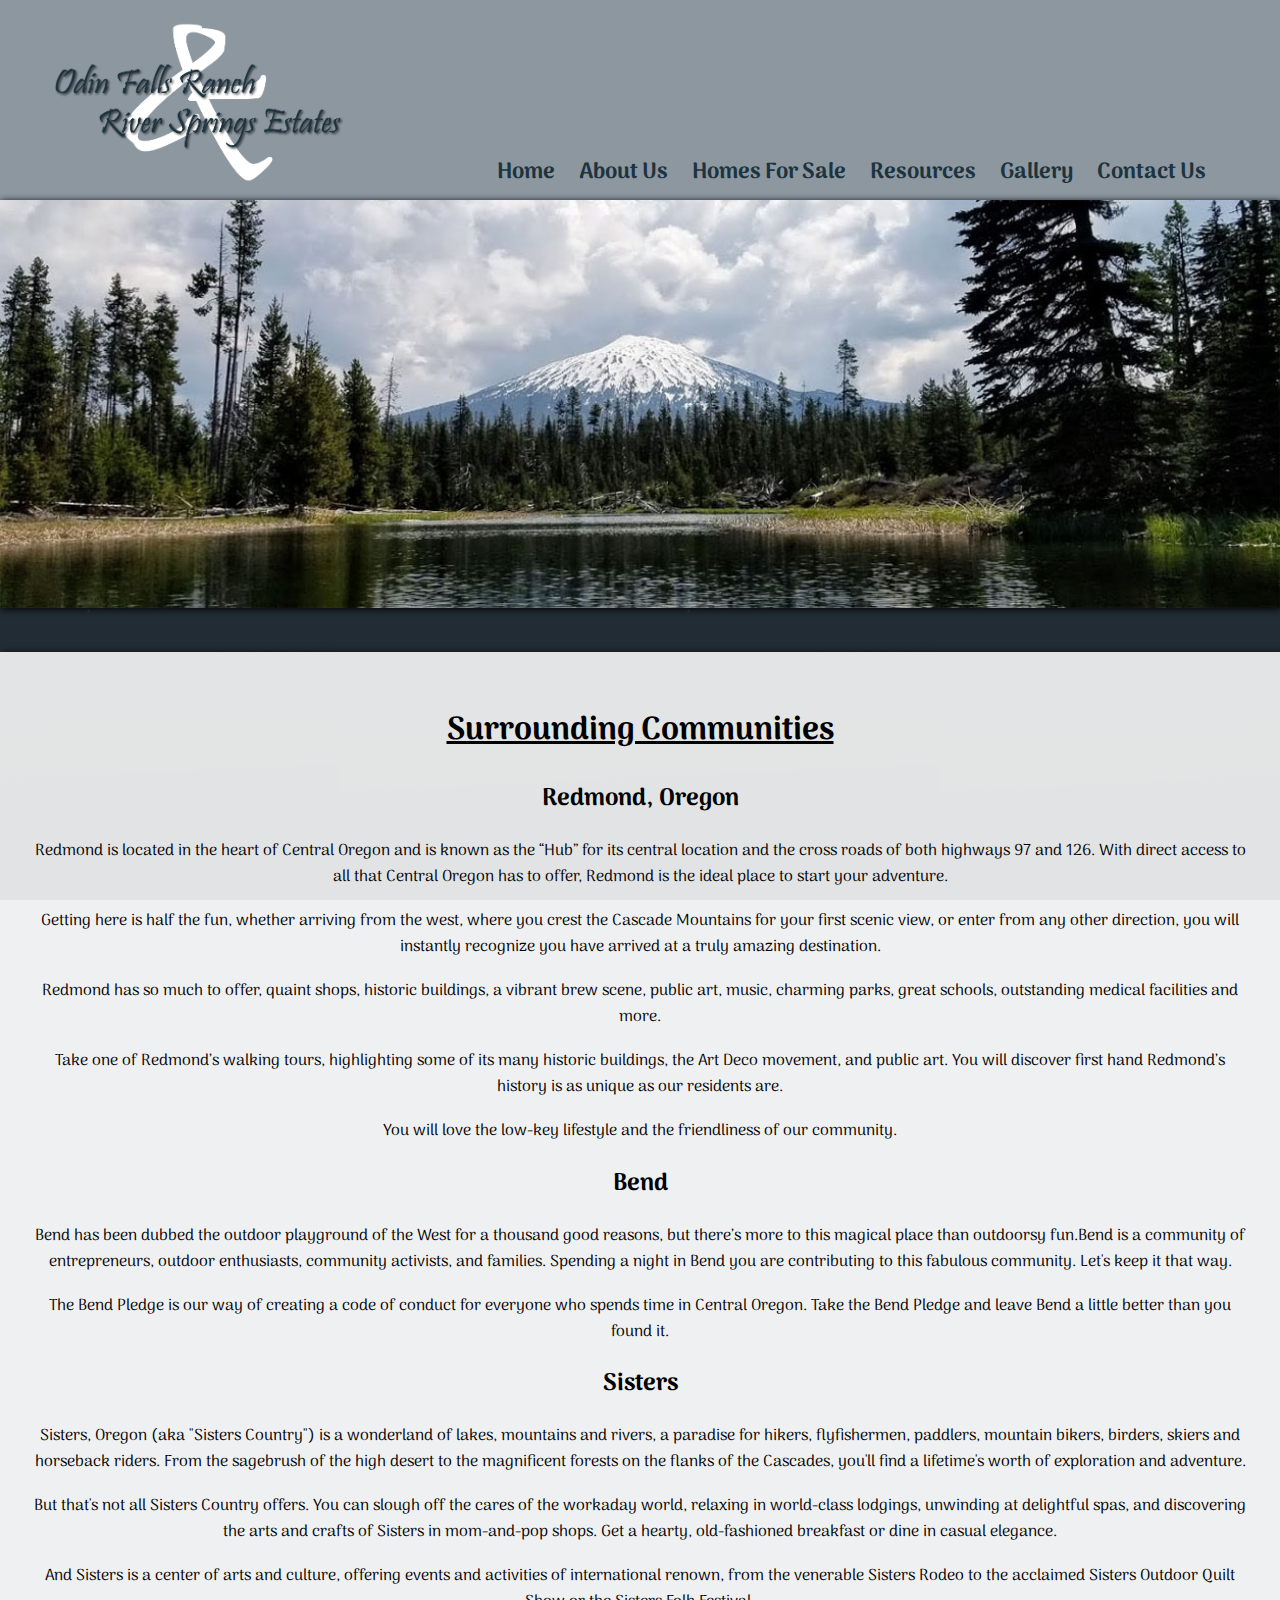
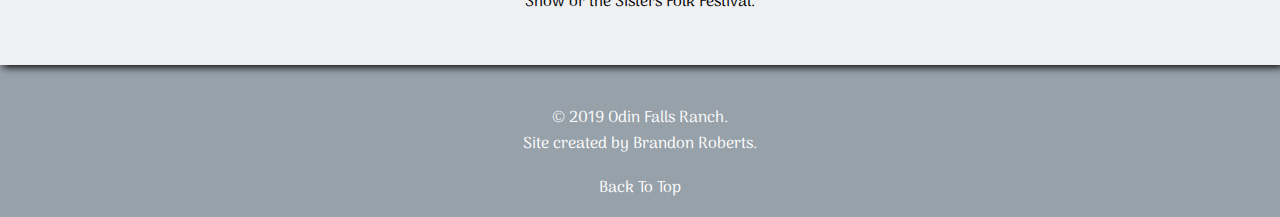
<file: about-us.html>
<!DOCTYPE html>
<html lang="en">
  <head>
    <meta charset="utf-8">
    <meta name="robots" content="follow"/>
    <meta name="viewport" content="width=device-width, initial-scale=1">
    <meta name="author" content="Brandon Roberts" />
	<meta name="copyright" content="Copyright owner" />
	<meta name="description" content="Odin Falls Ranch offers a community that is nestled among the Cascade Mountain Range and is within walking distance of the beautiful Deschutes River. The homes here have fantastic views with some sitting right above the river."/>
    <title>Odin Falls Ranch and River Springs Estates</title>
    <link rel="stylesheet" type="text/css" href="main.css">
    <link rel="stylesheet" href="https://cdnjs.cloudflare.com/ajax/libs/font-awesome/4.7.0/css/font-awesome.min.css">
    <link href="https://fonts.googleapis.com/css?family=Arima+Madurai&display=swap" rel="stylesheet">
    <script src="script.js"></script>
  </head>
  <body>
  	<header>
	  	<nav class="main-nav topnav" id="toppage">
	  		<center><a href="index.html"><img class="logo-main active" src="images/odinfallsranch-logo.png" alt="Odin Falls Ranch" /></a></center>
	    	<ol class="nav-list" id="myLinks">
		        <li class="main-nav-list-item"><a href="index.html">Home</a></li>
		        <li class="main-nav-list-item"><a href="about-us.html">About Us</a></li>
		       <li class="main-nav-list-item"><a href="https://www.realtor.com/realestateandhomes-search/Redmond_OR/NW-Grubstake-Way" target="_blank">Homes For Sale</a></li>
		        <li class="main-nav-list-item"><a href="additional-resources.html">Resources</a></li>
		        <li class="main-nav-list-item"><a href="gallery.html">Gallery</a></li>
		        <li class="main-nav-list-item"><a href="contact.html">Contact Us</a></li>
	    	</ol>
	    	<a href="javascript:void(0);" class="icon" onclick="myFunction()">
    			<i class="fa fa-bars"></i>
 			 </a>
		</nav>
  	</header>
  	<div class="color-overlay-background">
  	<img class="home-banner-img" src="images/general-info-banner-img.jpg" alt="Oregon">
  	<div class="body-section-2">
	  	<div class="left-col">
	  		<h1><u>Surrounding Communities</u></h1>
	  			<h2>Redmond, Oregon</h2>
				<p>Redmond is located in the heart of Central Oregon and is known as the “Hub” for its central location and the cross roads of both highways 97 and 126. With direct access to all that Central Oregon has to offer, Redmond is the ideal place to start your adventure.</p>
				<br />
				<p>Getting here is half the fun, whether arriving from the west, where you crest the Cascade Mountains for your first scenic view, or enter from any other direction, you will instantly recognize you have arrived at a truly amazing destination.</p>
				<br />
				<p>Redmond has so much to offer, quaint shops, historic buildings, a vibrant brew scene, public art, music, charming parks, great schools, outstanding medical facilities and more.</p>
				<br />
				<p>Take one of Redmond’s walking tours, highlighting some of its many historic buildings, the Art Deco movement, and public art. You will discover first hand Redmond’s history is as unique as our residents are.</p>
				<br />
				<p>You will love the low-key lifestyle and the friendliness of our community.</p>
				<h2>Bend</h2> 
				<p>Bend has been dubbed the outdoor playground of the West for a thousand good reasons, but there’s more to this magical place than outdoorsy fun.Bend is a community of entrepreneurs, outdoor enthusiasts, community activists, and families.  Spending a night in Bend you are contributing to this fabulous community.  Let's keep it that way.</p>
				<br />
				<p>The Bend Pledge is our way of creating a code of conduct for everyone who spends time in Central Oregon. Take the Bend Pledge and leave Bend a little better than you found it. </p>

				<h2>Sisters</h2>
				<p>Sisters, Oregon (aka "Sisters Country") is a wonderland of lakes, mountains and rivers, a paradise for hikers, flyfishermen, paddlers, mountain bikers, birders, skiers and horseback riders. From the sagebrush of the high desert to the magnificent forests on the flanks of the Cascades, you'll find a lifetime's worth of exploration and adventure.</p>
				<br />
				<p>But that's not all Sisters Country offers. You can slough off the cares of the workaday world, relaxing in world-class lodgings, unwinding at delightful spas, and discovering the arts and crafts of Sisters in mom-and-pop shops. Get a hearty, old-fashioned breakfast or dine in casual elegance.</p>
				<br />
				<p>And Sisters is a center of arts and culture, offering events and activities of international renown, from the venerable Sisters Rodeo to the acclaimed Sisters Outdoor Quilt Show or the Sisters Folk Festival. </p>
				<br />
	  	</div>
  	</div>
  	<footer>
  		<p>© 2019 Odin Falls Ranch.</p> 
		<p>Site created by Brandon Roberts.</p>
		<br />
		<center><a href="#toppage" class="footer-anchor">Back To Top</a></center>
    </footer>
</div>
  </body>
</html>
</file>
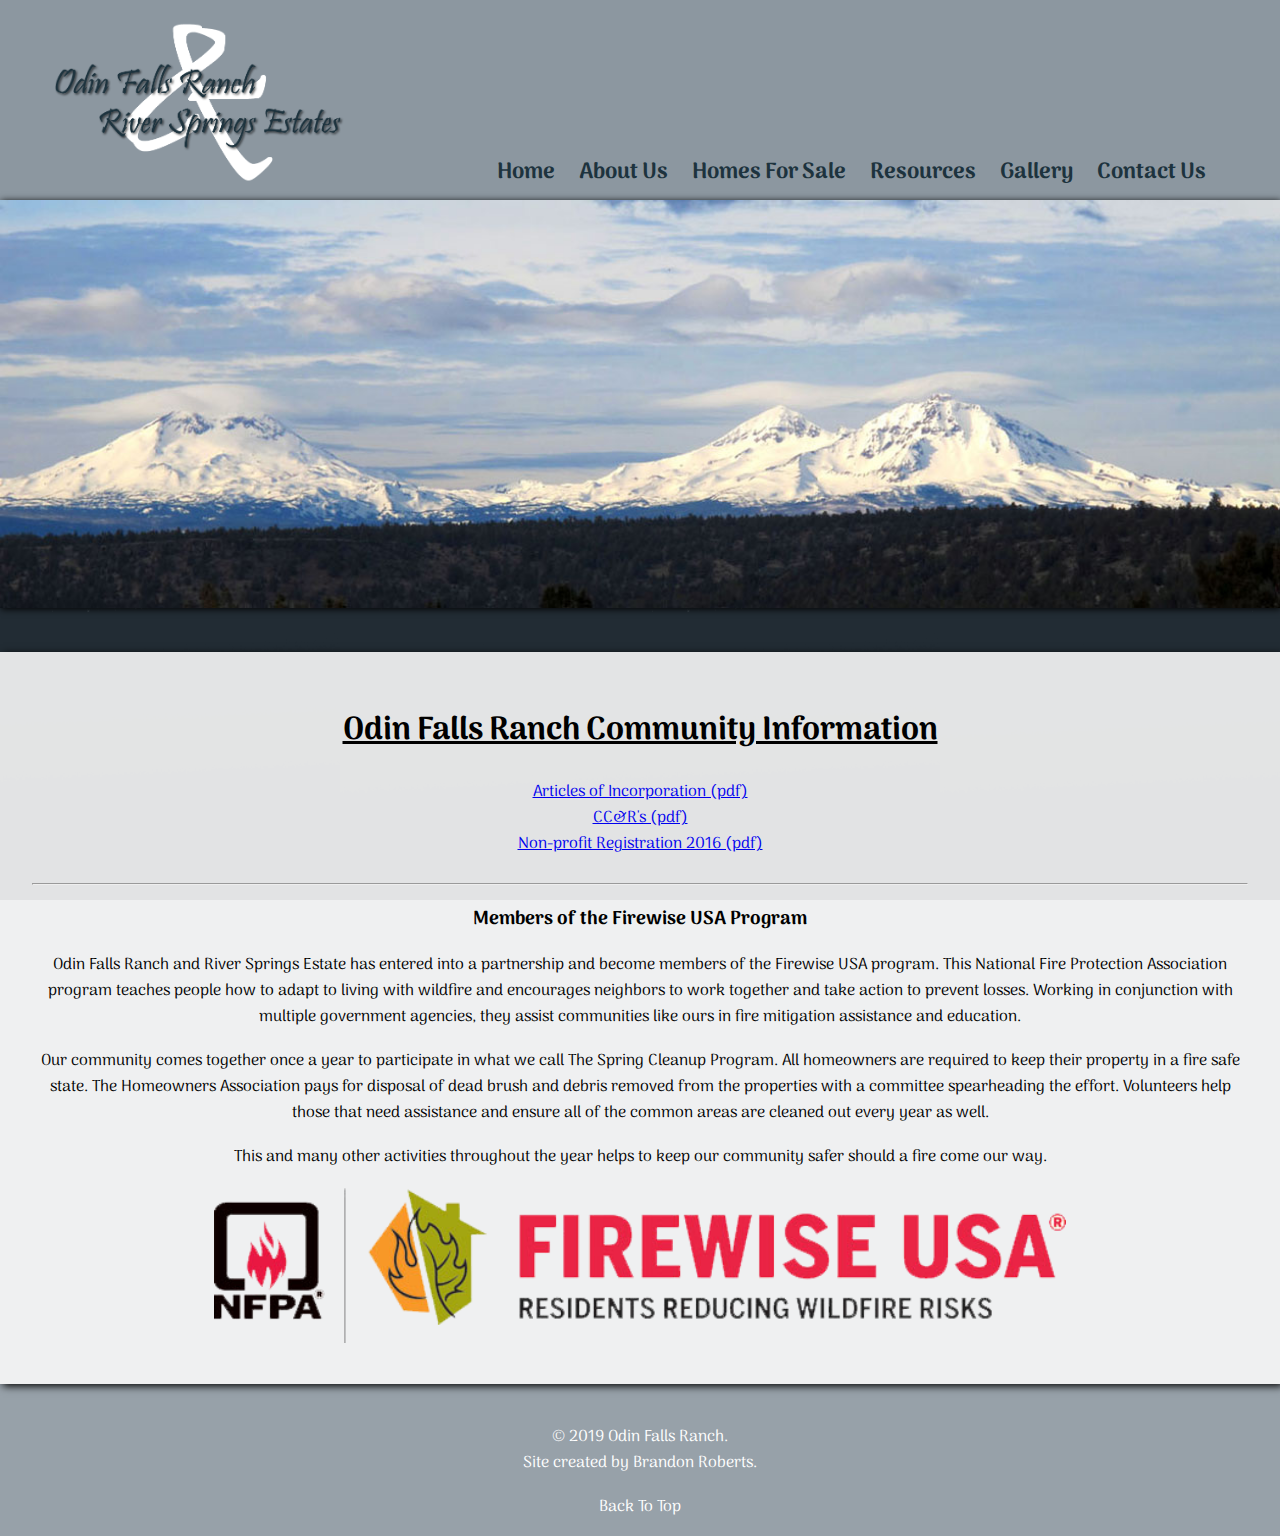
<file: additional-resources.html>
<!DOCTYPE html>
<html lang="en">
  <head>
    <meta charset="utf-8">
    <meta name="robots" content="follow"/>
    <meta name="viewport" content="width=device-width, initial-scale=1">
    <meta name="author" content="Brandon Roberts" />
	<meta name="copyright" content="Copyright owner" />
	<meta name="description" content="Odin Falls Ranch offers a community that is nestled among the Cascade Mountain Range and is within walking distance of the beautiful Deschutes River. The homes here have fantastic views with some sitting right above the river."/>
    <title>Odin Falls Ranch and River Springs Estates</title>
    <link rel="stylesheet" type="text/css" href="main.css">
    <link rel="stylesheet" href="https://cdnjs.cloudflare.com/ajax/libs/font-awesome/4.7.0/css/font-awesome.min.css">
    <link href="https://fonts.googleapis.com/css?family=Arima+Madurai&display=swap" rel="stylesheet">
    <script src="script.js"></script>
  </head>
  <body>
  	<header>
	  	<nav class="main-nav topnav" id="toppage">
	  		<center><a href="index.html"><img class="logo-main active" src="images/odinfallsranch-logo.png" alt="Odin Falls Ranch" /></a></center>
	    	<ol class="nav-list" id="myLinks">
		        <li class="main-nav-list-item"><a href="index.html">Home</a></li>
		        <li class="main-nav-list-item"><a href="about-us.html">About Us</a></li>
		        <li class="main-nav-list-item"><a href="https://www.realtor.com/realestateandhomes-search/Redmond_OR/NW-Grubstake-Way" target="_blank">Homes For Sale</a></li>
		        <li class="main-nav-list-item"><a href="additional-resources.html">Resources</a></li>
		        <li class="main-nav-list-item"><a href="gallery.html">Gallery</a></li>
		        <li class="main-nav-list-item"><a href="contact.html">Contact Us</a></li>
	    	</ol>
	    	<a href="javascript:void(0);" class="icon" onclick="myFunction()">
    			<i class="fa fa-bars"></i>
 			 </a>
		</nav>
  	</header>
  	<div class="color-overlay-background">
  	<img class="home-banner-img" src="images/general-info-banner-img4.jpg" alt="Oregon">

  	<div class="body-section-2">
	  	<div class="left-col">
	  		<h1><u>Odin Falls Ranch Community Information</u></h1>
				<ul>
					<li><a href="documentation/OFRArticlesofincorp.pdf" target="_blank">Articles of Incorporation (pdf)</a></li>
					<li><a href="documentation/ofrCC&amp;Rs.pdf" target="_blank">CC&amp;R's (pdf)</a></li>
					<li><a href="documentation/OFRNon-ProfitRegistration2016.pdf" target="_blank">Non-profit Registration 2016 (pdf)</a></li>
				</ul>
				<br />
				<hr>
			<h3>Members of the Firewise USA Program</h3>
			<p>Odin Falls Ranch and River Springs Estate has entered into a partnership and become members of the Firewise USA program. This National Fire Protection Association program teaches people how to adapt to living with wildfire and encourages neighbors to work together and take action to prevent losses. Working in conjunction with multiple government agencies, they assist communities like ours in fire mitigation assistance and education.</p>
			<br />
			<p>Our community comes together once a year to participate in what we call The Spring Cleanup Program. All homeowners are required to keep their property in a fire safe state. The Homeowners Association pays for disposal of dead brush and debris removed from the properties with a committee spearheading the effort. Volunteers help those that need assistance and ensure all of the common areas are cleaned out every year as well.</p>
			<br />
			<p>This and many other activities throughout the year helps to keep our community safer should a fire come our way.</p>
			<br />
			<a href="https://www.nfpa.org/Public-Education/Fire-causes-and-risks/Wildfire/Firewise-USA" target="_blank"><img style="width: 70%;"src="images/NFPA.png" alt="FireWise"  /></a>
	  	</div>
  	</div>
  	<footer>
  		<p>© 2019 Odin Falls Ranch.</p> 
		<p>Site created by Brandon Roberts.</p>
		<br />
		<center><a href="#toppage" class="footer-anchor">Back To Top</a></center>
    </footer>
	</div>
  </body>
</html>
</file>
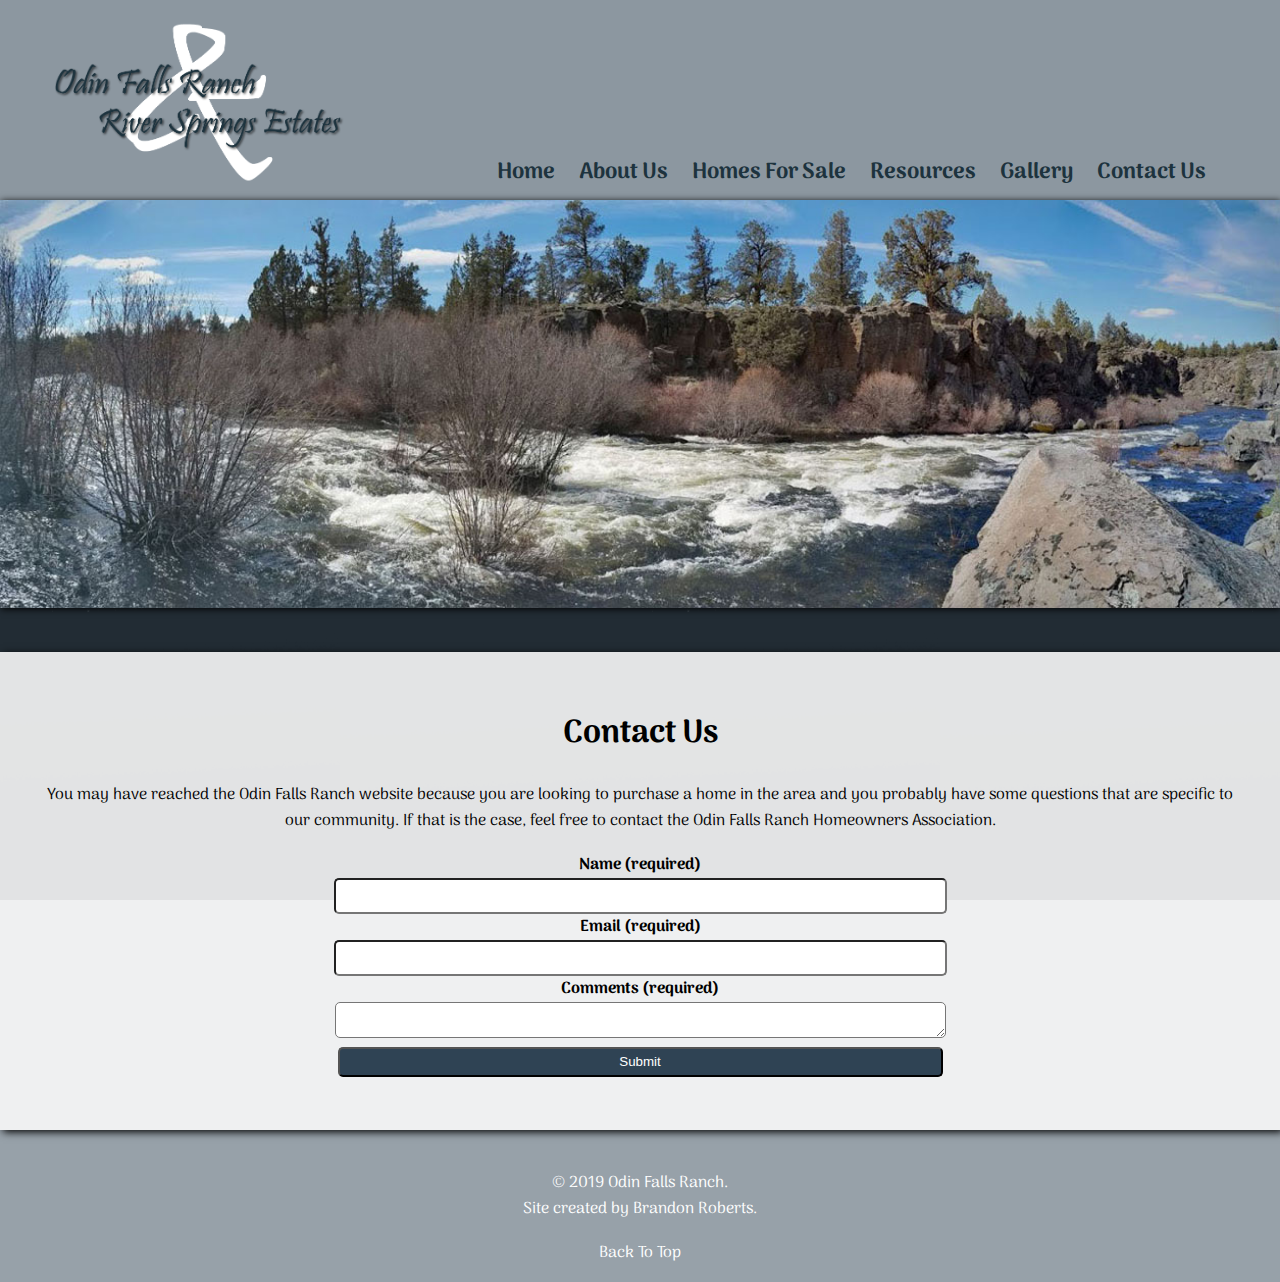
<file: contact.html>
<!DOCTYPE html>
<html lang="en">
  <head>
    <meta charset="utf-8">
    <meta name="robots" content="follow"/>
    <meta name="viewport" content="width=device-width, initial-scale=1">
    <meta name="author" content="Brandon Roberts" />
	<meta name="copyright" content="Copyright owner" />
	<meta name="description" content="Odin Falls Ranch offers a community that is nestled among the Cascade Mountain Range and is within walking distance of the beautiful Deschutes River. The homes here have fantastic views with some sitting right above the river."/>
    <title>Odin Falls Ranch and River Springs Estates</title>
    <link rel="stylesheet" type="text/css" href="main.css">
    <link rel="stylesheet" href="https://cdnjs.cloudflare.com/ajax/libs/font-awesome/4.7.0/css/font-awesome.min.css">
    <link href="https://fonts.googleapis.com/css?family=Arima+Madurai&display=swap" rel="stylesheet">
    <script src="script.js"></script>
  </head>
  <body>
  	<header>
	  	<nav class="main-nav topnav" id="toppage">
	  		<center><a href="index.html"><img class="logo-main active" src="images/odinfallsranch-logo.png" alt="Odin Falls Ranch" /></a></center>
	    	<ol class="nav-list" id="myLinks">
		        <li class="main-nav-list-item"><a href="index.html">Home</a></li>
		        <li class="main-nav-list-item"><a href="about-us.html">About Us</a></li>
		        <li class="main-nav-list-item"><a href="https://www.realtor.com/realestateandhomes-search/Redmond_OR/NW-Grubstake-Way" target="_blank">Homes For Sale</a></li>
		        <li class="main-nav-list-item"><a href="additional-resources.html">Resources</a></li>
		        <li class="main-nav-list-item"><a href="gallery.html">Gallery</a></li>
		        <li class="main-nav-list-item"><a href="contact.html">Contact Us</a></li>
	    	</ol>
	    	<a href="javascript:void(0);" class="icon" onclick="myFunction()">
    			<i class="fa fa-bars"></i>
 			 </a>
		</nav>
  	</header>
  	<div class="color-overlay-background">
  	<img class="home-banner-img" src="images/general-info-banner-img3.jpg" alt="Oregon">

  	<div class="body-section-2">
	  	<div class="left-col">
			<table align="center">
				<tbody>
					<tr>
						<td>
							<section id="allcontent">
								<section id="contactsection">
									<h1 id="contacth1">Contact Us</h1>
									<p>You may have reached the Odin Falls Ranch website because you are looking to purchase a home in the area and you probably have some questions that are specific to our community. If that is the case, feel free to contact the Odin Falls Ranch Homeowners Association.</p>
									<br />
									<form action="http://www.ipage.com/scripts/formemail.bml" method="post">
										<input name="my_email" type="hidden" value="odinfallshoa@gmail.com">
										<p><b>Name (required)</b><br> 
										<input id="formname" name="fullname" required="" size="40" type="text" value=""></p>
										<p><b>Email (required)</b><br> 
										<input id="formemail" name="emailaddress" required="" size="40" type="email" value=""></p>
										<p><b>Comments (required)</b><br> 
										<textarea id="formtext" cols="41" name="comments" required="" rows="5"></textarea></p>
										<input name="subject" type="hidden" value="Information request from Odin Falls Ranch"> 
										<input name="required" type="hidden" value="fullname, emailaddress, comments"> 
										<input name="thankyou_url" type="hidden" value="http://odinfallsranch.com/Contact_thanks.html"> <input name="submit" type="submit" value="Submit">
									</form>
								</section>
							</section>
						</td>
					</tr>
				</tbody>
			</table>
			<br />
	  	</div>
  	</div>
  	<footer>
  		<p>© 2019 Odin Falls Ranch.</p> 
		<p>Site created by Brandon Roberts.</p>
		<br />
		<center><a href="#toppage" class="footer-anchor">Back To Top</a></center>
    </footer>
</div>
  </body>
</html>
</file>
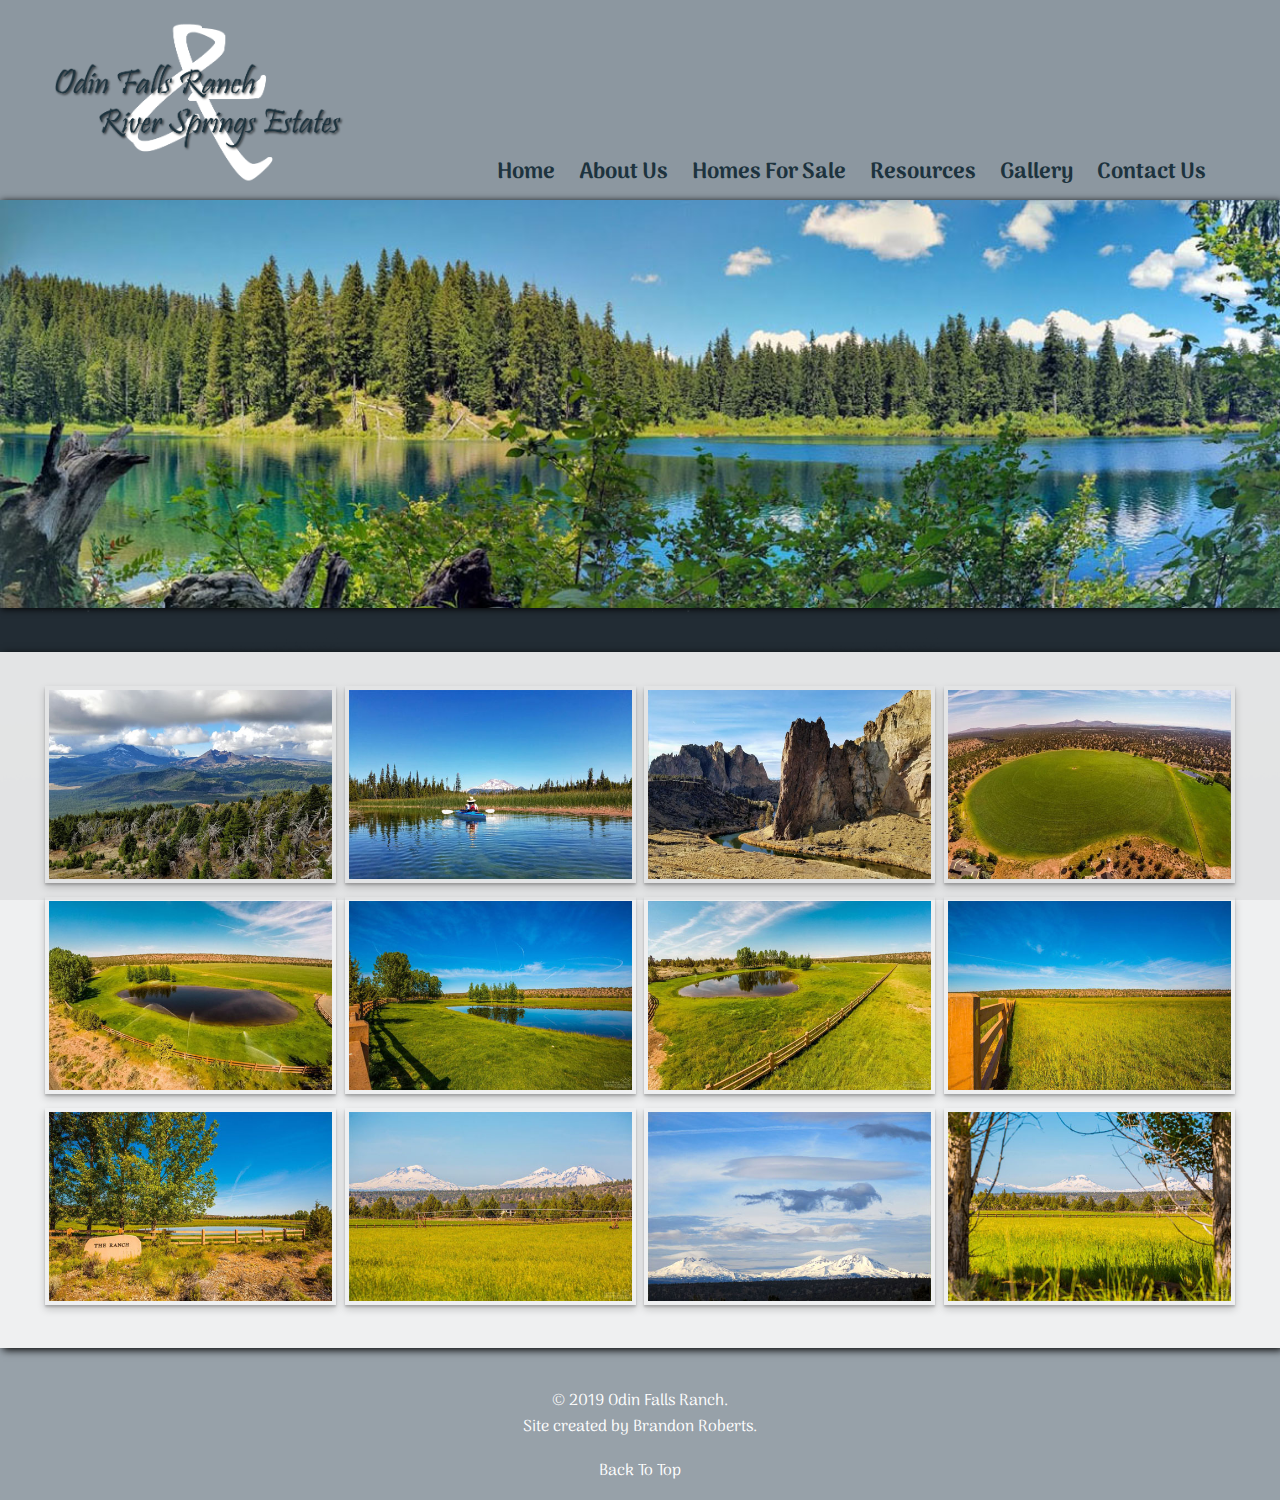
<file: gallery.html>
<!DOCTYPE html>
<html lang="en">
  <head>
    <meta charset="utf-8">
    <meta name="robots" content="follow"/>
    <meta name="viewport" content="width=device-width, initial-scale=1">
    <meta name="author" content="Brandon Roberts" />
	<meta name="copyright" content="Copyright owner" />
	<meta name="description" content="Odin Falls Ranch offers a community that is nestled among the Cascade Mountain Range and is within walking distance of the beautiful Deschutes River. The homes here have fantastic views with some sitting right above the river."/>
    <title>Odin Falls Ranch and River Springs Estates</title>
    <link rel="stylesheet" type="text/css" href="main.css">
    <link rel="stylesheet" href="https://cdnjs.cloudflare.com/ajax/libs/font-awesome/4.7.0/css/font-awesome.min.css">
    <link href="https://fonts.googleapis.com/css?family=Arima+Madurai&display=swap" rel="stylesheet">
    <script src="script.js"></script>
    <script src="spotlight.bundle.js"></script>
  </head>
  <body>
  	<header>
	  	<nav class="main-nav topnav" id="toppage">
	  		<center><a href="index.html"><img class="logo-main active" src="images/odinfallsranch-logo.png" alt="Odin Falls Ranch" /></a></center>
	    	<ol class="nav-list" id="myLinks">
		        <li class="main-nav-list-item"><a href="index.html">Home</a></li>
		        <li class="main-nav-list-item"><a href="about-us.html">About Us</a></li>
		        <li class="main-nav-list-item"><a href="https://www.realtor.com/realestateandhomes-search/Redmond_OR/NW-Grubstake-Way" target="_blank">Homes For Sale</a></li>
		        <li class="main-nav-list-item"><a href="additional-resources.html">Resources</a></li>
		        <li class="main-nav-list-item"><a href="gallery.html">Gallery</a></li>
		        <li class="main-nav-list-item"><a href="contact.html">Contact Us</a></li>
	    	</ol>
	    	<a href="javascript:void(0);" class="icon" onclick="myFunction()">
    			<i class="fa fa-bars"></i>
 			 </a>
		</nav>
  	</header>
  	<div class="color-overlay-background">
  	<img class="home-banner-img" src="images/general-info-banner-img2.jpg" alt="Oregon">

  	<div class="body-section-2">
	  	<div class="left-col">
	  		<div class="gallery">
	  			<div class="spotlight-group">
		  			<a href="images/gallery/g-large-1.jpg" class="spotlight"><img src="images/gallery/g-small-1.JPG"></a>
		  			<a href="images/gallery/g-large-2.jpg" class="spotlight"><img src="images/gallery/g-small-2.JPG"></a>
		  			<a href="images/gallery/g-large-3.jpg" class="spotlight"><img src="images/gallery/g-small-3.JPG"></a>
		  			<a href="images/gallery/g-large-4.jpg" class="spotlight"><img src="images/gallery/g-small-4.JPG"></a>
		  			<a href="images/gallery/g-large-5.jpg" class="spotlight"><img src="images/gallery/g-small-5.JPG"></a>
		  			<a href="images/gallery/g-large-6.jpg" class="spotlight"><img src="images/gallery/g-small-6.JPG"></a>
		  			<a href="images/gallery/g-large-7.jpg" class="spotlight"><img src="images/gallery/g-small-7.JPG"></a>
		  			<a href="images/gallery/g-large-8.jpg" class="spotlight"><img src="images/gallery/g-small-8.JPG"></a>
		  			<a href="images/gallery/g-large-9.jpg" class="spotlight"><img src="images/gallery/g-small-9.JPG"></a>
		  			<a href="images/gallery/g-large-10.jpg" class="spotlight"><img src="images/gallery/g-small-10.JPG"></a>
		  			<a href="images/gallery/g-large-11.jpg" class="spotlight"><img src="images/gallery/g-small-11.JPG"></a>
		  			<a href="images/gallery/g-large-12.jpg" class="spotlight"><img src="images/gallery/g-small-12.JPG"></a>
	  			</div>
	  		</div>
	  	</div>
  	</div>
  	<footer>
  		<p>© 2019 Odin Falls Ranch.</p> 
		<p>Site created by Brandon Roberts.</p>
		<br />
		<center><a href="#toppage" class="footer-anchor">Back To Top</a></center>
    </footer>
</div>
  </body>
</html>
</file>
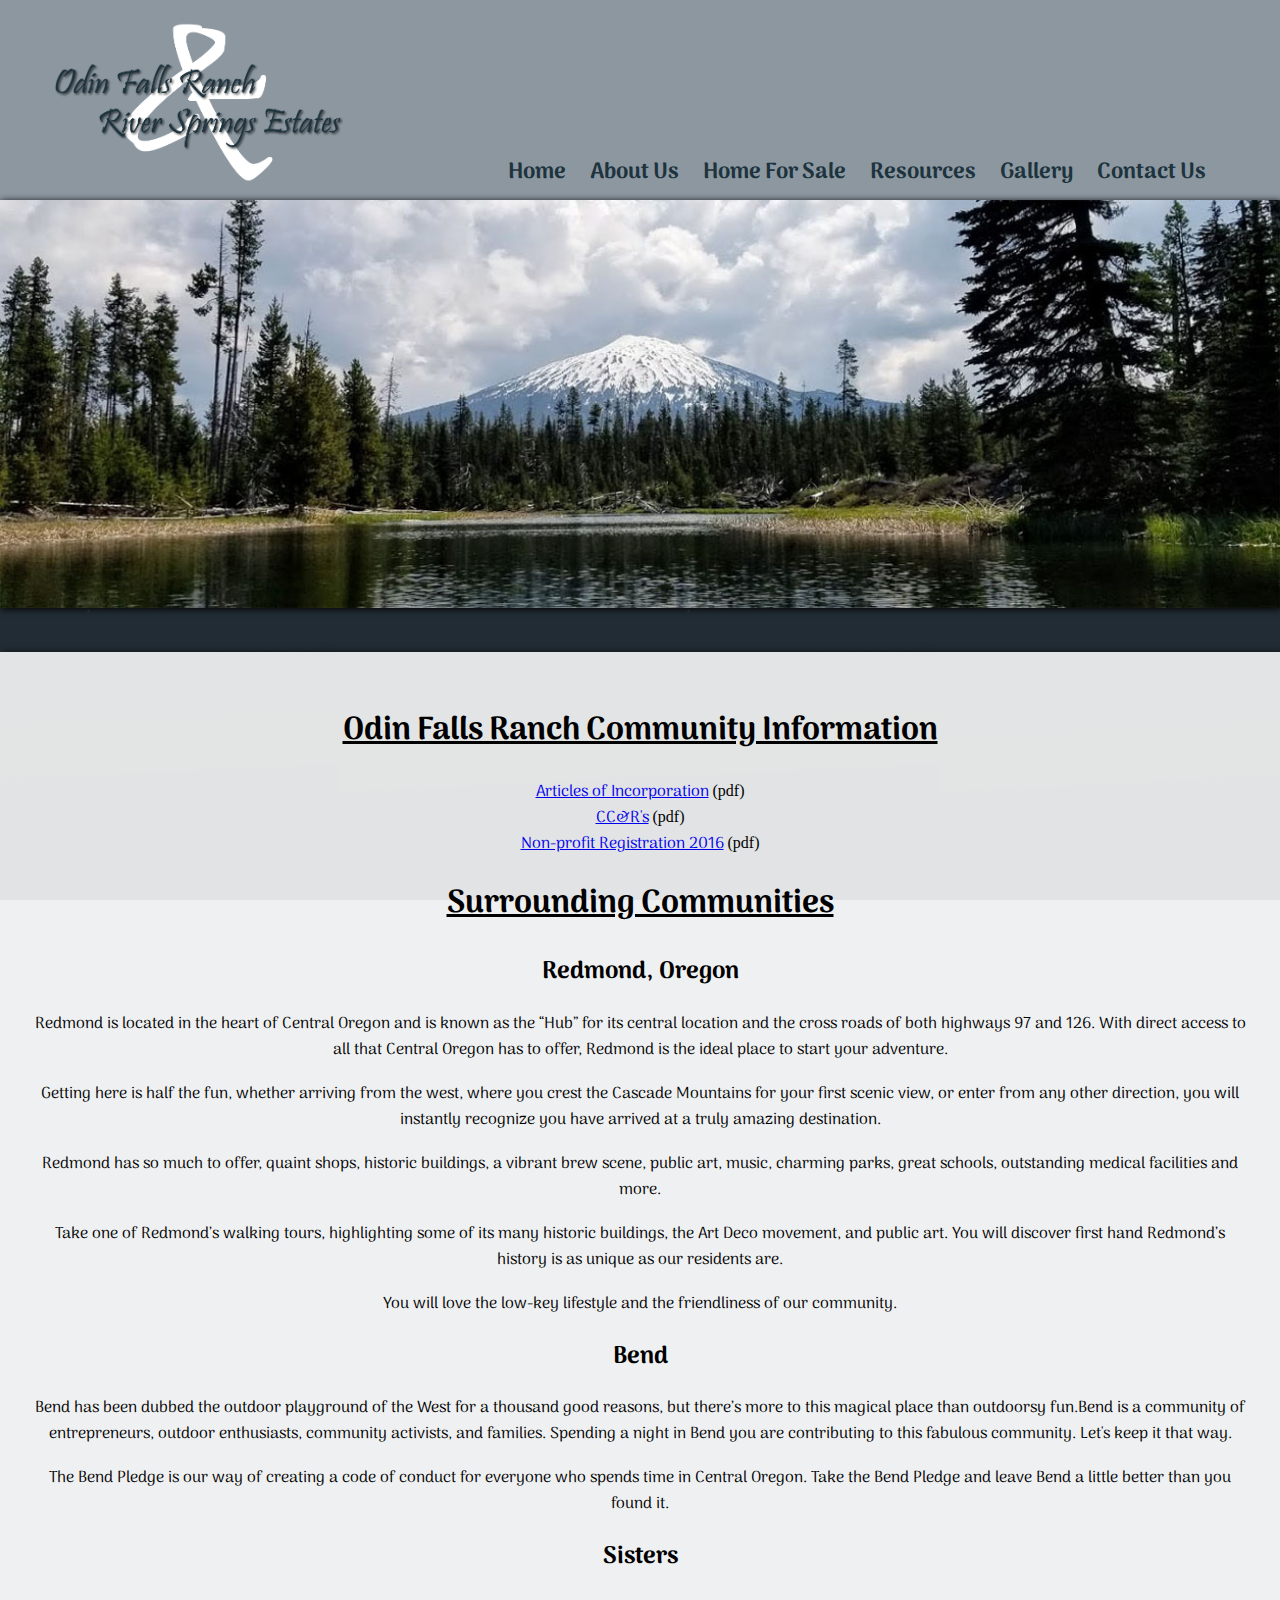
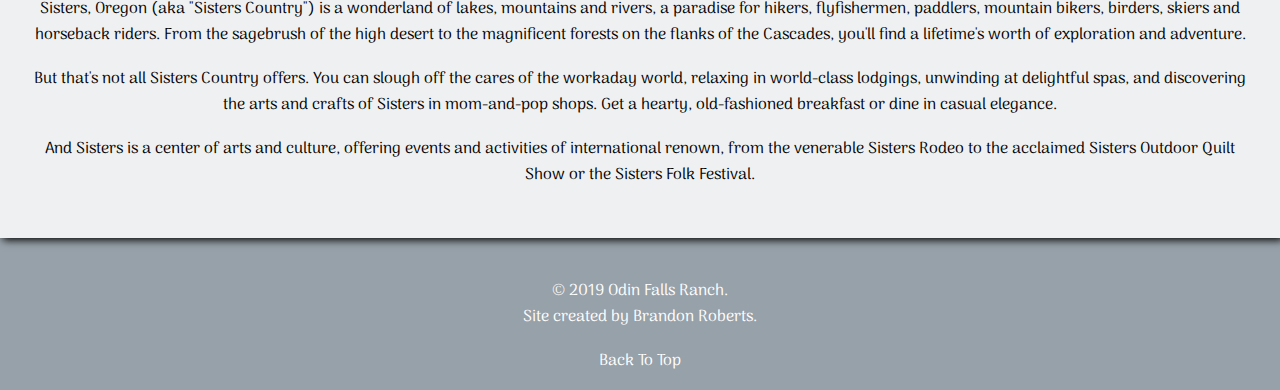
<file: general-info.html>
<!DOCTYPE html>
<html lang="en">
  <head>
    <meta charset="utf-8">
    <meta name="robots" content="follow"/>
    <meta name="viewport" content="width=device-width, initial-scale=1">
    <meta name="author" content="Brandon Roberts" />
	<meta name="copyright" content="Copyright owner" />
	<meta name="description" content="Odin Falls Ranch offers a community that is nestled among the Cascade Mountain Range and is within walking distance of the beautiful Deschutes River. The homes here have fantastic views with some sitting right above the river."/>
    <title>Odin Falls Ranch and River Springs Estates</title>
    <link rel="stylesheet" type="text/css" href="main.css">
    <link rel="stylesheet" href="https://cdnjs.cloudflare.com/ajax/libs/font-awesome/4.7.0/css/font-awesome.min.css">
    <link href="https://fonts.googleapis.com/css?family=Arima+Madurai&display=swap" rel="stylesheet">
    <script src="script.js"></script>
  </head>
  <body>
  	<header>
	  	<nav class="main-nav topnav" id="toppage">
	  		<center><a href="index.html"><img class="logo-main active" src="images/odinfallsranch-logo.png" alt="Odin Falls Ranch" /></a></center>
	    	<ol class="nav-list" id="myLinks">
		        <li class="main-nav-list-item"><a href="index.html">Home</a></li>
		        <li class="main-nav-list-item"><a href="about-us.html">About Us</a></li>
		        <li class="main-nav-list-item"><a href="https://www.realtor.com/realestateandhomes-search/Redmond_OR/NW-Grubstake-Way" target="_blank">Home For Sale</a></li>
		        <li class="main-nav-list-item"><a href="additional-resources.html">Resources</a></li>
		        <li class="main-nav-list-item"><a href="gallery.html">Gallery</a></li>
		        <li class="main-nav-list-item"><a href="contact.html">Contact Us</a></li>
	    	</ol>
	    	<a href="javascript:void(0);" class="icon" onclick="myFunction()">
    			<i class="fa fa-bars"></i>
 			 </a>
		</nav>
  	</header>
  	<div class="color-overlay-background">
  	<img class="home-banner-img" src="images/general-info-banner-img.jpg" alt="Oregon">
  	<div class="body-section-2">
	  	<div class="left-col">
	  		<h1><u>Odin Falls Ranch Community Information</u></h1>
				<ul>
					<li><a href="documentation/OFRArticlesofincorp.pdf" target="_blank">Articles of Incorporation</a> (pdf)</li>
					<li><a href="documentation/ofrCC&amp;Rs.pdf" target="_blank">CC&amp;R's</a> (pdf)</li>
					<li><a href="documentation/OFRNon-ProfitRegistration2016.pdf" target="_blank">Non-profit Registration 2016</a> (pdf)</li>
				</ul>
	  		<h1><u>Surrounding Communities</u></h1>
	  			<h2>Redmond, Oregon</h2>
				<p>Redmond is located in the heart of Central Oregon and is known as the “Hub” for its central location and the cross roads of both highways 97 and 126. With direct access to all that Central Oregon has to offer, Redmond is the ideal place to start your adventure.</p>
				<br />
				<p>Getting here is half the fun, whether arriving from the west, where you crest the Cascade Mountains for your first scenic view, or enter from any other direction, you will instantly recognize you have arrived at a truly amazing destination.</p>
				<br />
				<p>Redmond has so much to offer, quaint shops, historic buildings, a vibrant brew scene, public art, music, charming parks, great schools, outstanding medical facilities and more.</p>
				<br />
				<p>Take one of Redmond’s walking tours, highlighting some of its many historic buildings, the Art Deco movement, and public art. You will discover first hand Redmond’s history is as unique as our residents are.</p>
				<br />
				<p>You will love the low-key lifestyle and the friendliness of our community.</p>
				<h2>Bend</h2> 
				<p>Bend has been dubbed the outdoor playground of the West for a thousand good reasons, but there’s more to this magical place than outdoorsy fun.Bend is a community of entrepreneurs, outdoor enthusiasts, community activists, and families.  Spending a night in Bend you are contributing to this fabulous community.  Let's keep it that way.</p>
				<br />
				<p>The Bend Pledge is our way of creating a code of conduct for everyone who spends time in Central Oregon. Take the Bend Pledge and leave Bend a little better than you found it. </p>

				<h2>Sisters</h2>
				<p>Sisters, Oregon (aka "Sisters Country") is a wonderland of lakes, mountains and rivers, a paradise for hikers, flyfishermen, paddlers, mountain bikers, birders, skiers and horseback riders. From the sagebrush of the high desert to the magnificent forests on the flanks of the Cascades, you'll find a lifetime's worth of exploration and adventure.</p>
				<br />
				<p>But that's not all Sisters Country offers. You can slough off the cares of the workaday world, relaxing in world-class lodgings, unwinding at delightful spas, and discovering the arts and crafts of Sisters in mom-and-pop shops. Get a hearty, old-fashioned breakfast or dine in casual elegance.</p>
				<br />
				<p>And Sisters is a center of arts and culture, offering events and activities of international renown, from the venerable Sisters Rodeo to the acclaimed Sisters Outdoor Quilt Show or the Sisters Folk Festival. </p>
				<br />
	  	</div>
  	</div>
  	<footer>
  		<p>© 2019 Odin Falls Ranch.</p> 
		<p>Site created by Brandon Roberts.</p>
		<br />
		<center><a href="#toppage" class="footer-anchor">Back To Top</a></center>
    </footer>

  </body>
</html>
</file>
<file: main.css>
.footer-anchor {
    text-decoration: none;
    color: white;
    font-size: 16px;
    font-family: 'Arima Madurai', cursive;
}
.gallery {
    margin: 0 auto;
}
.gallery img {
    transition: 1s;
    padding: 15px;
    width: 23.25%;
    box-shadow: 0 4px 8px 0 rgba(0, 0, 0, 0.2), 0 2px 2px 0 rgba(0, 0, 0, 0.19);
    margin: .2%;
    padding: 4px;
}
.gallery img:hover {
    filter: grayscale(100%);
    transform: scale(1.1);
}
@media (max-width: 1199px) and (min-width: 794px) {
    
.main-nav-list-item {
    display: inline-block;
    margin: 0 auto;
    text-align: center;
    padding: .5em 1em;
}
.main-nav {
    margin: 0 auto;
    display: inline-block;
    background-color: rgba(47, 67, 84, 0.4);
    width: 100%;
}
.main-nav .nav-list {
    text-align: center;
    margin: 0;
    display: inline-block;
}
i.fa.fa-bars {
    display: none !important;
}
ol {
    display: block;
    list-style-type: decimal;
    margin-block-start: 0;
    margin-block-end: 0;
    margin-inline-start: 0;
    margin-inline-end: 0;
    padding-inline-start: 0;
}
.main-nav ol {
    width: 100%;
    text-align: center;
    margin: 0 auto;
}
.main-nav .nav-list a {
    text-decoration: none;
    font-size: 20px;
    color: #1D333E;
    font-weight: 900;
    position: relative;
}
.main-nav .nav-list a:hover {
  color: #333;
}
.main-nav .nav-list a:before {
  content: "";
  position: absolute;
  width: 100%;
  height: 2px;
  bottom: 0;
  left: 0;
  visibility: hidden;
  -webkit-transform: scaleX(0);
  transform: scaleX(0);
  -webkit-transition: all 0.3s ease-in-out 0s;
  transition: all 0.3s ease-in-out 0s;
}
.main-nav .nav-list a:hover:before {
  visibility: visible;
  -webkit-transform: scaleX(1);
  transform: scaleX(1);
}
}
@media (max-width: 793px) {
    .topnav {
  overflow: hidden;
  background-color: #333;
  position: relative;
}

/* Hide the links inside the navigation menu (except for logo/home) */
.topnav #myLinks {
  display: none;
}

/* Style navigation menu links */
.topnav a {
  color: white;
  padding: 14px 16px;
  text-decoration: none;
  font-size: 17px;
  display: block;
}

/* Style the hamburger menu */
.topnav a.icon {
  background: black;
  display: block;
  position: absolute;
  right: 0;
  top: 11.5em;
}

/* Add a grey background color on mouse-over */
.topnav a:hover {
  background-color: #ddd;
  color: black;
}
.main-nav-list-item {
    display: block;
    margin: 0 auto;
    text-align: center;
    width: 250px;
}
.main-nav {
    margin: 0 auto;
    display: inline-block;
    background-color: rgba(47, 67, 84, 0.4);
    width: 100%;
}
.main-nav .nav-list {
    text-align: center;
    margin: 0;
    display: inline-block;
}
ol {
    display: block;
    list-style-type: decimal;
    margin-block-start: 0;
    margin-block-end: 0;
    margin-inline-start: 0;
    margin-inline-end: 0;
    padding-inline-start: 0;
}
.main-nav ol {
    width: 100%;
    text-align: center;
    margin: 0 auto;
}
.main-nav .nav-list a {
    text-decoration: none;
    font-size: 22px;
    color: white;
    font-weight: 900;
    position: relative;
}
.main-nav .nav-list a:hover {
  color: white;
  background-color: #1D333E;
}
.main-nav .nav-list a:before {
  content: "";
  position: absolute;
  width: 100%;
  height: 2px;
  bottom: 0;
  left: 0;
  visibility: hidden;
  -webkit-transform: scaleX(0);
  transform: scaleX(0);
  -webkit-transition: all 0.3s ease-in-out 0s;
  transition: all 0.3s ease-in-out 0s;
}
.main-nav .nav-list a:hover:before {
  visibility: visible;
  -webkit-transform: scaleX(1);
  transform: scaleX(1);
}
}







@media (min-width: 1200px) {
	/* Main Nav */
header {
	width: 100%;
	margin: 0;
}
.fa {
    display: none !important;
}
.main-nav-list-item {
	display: inline-block;
	padding: 10px 10px;
	margin: 0 auto;
	text-align: right;
}
.main-nav {
	margin: 0 auto;
    background-color: #DCD7D0;
    display: inline-block;
    background-color: rgba(47, 67, 84, 0.1);
    float: right;
    width: 100%;
}
.main-nav .nav-list {
	text-align: right;
	margin: 9em 4em 0 0;
	display: inline-block;
}
ol, ul {
    display: block;
    list-style-type: none;
    margin-block-start: 0;
    margin-block-end: 0;
    margin-inline-start: 0;
    margin-inline-end: 0;
    padding-inline-start: 0;
}
.main-nav ol {
	width: 65%;
	text-align: right;
	float: right;
}
.main-nav .nav-list a {
	text-decoration: none;
	font-size: 22px;
	color: #1D333E;
	font-weight: 900;
	position: relative;
}
.main-nav .nav-list a:hover {
  color: #1D333E;
}
.main-nav .nav-list a:before {
  content: "";
  position: absolute;
  width: 100%;
  height: 2px;
  bottom: 0;
  left: 0;
  background-color: #1D333E;
  visibility: hidden;
  -webkit-transform: scaleX(0);
  transform: scaleX(0);
  -webkit-transition: all 0.3s ease-in-out 0s;
  transition: all 0.3s ease-in-out 0s;
}
.main-nav .nav-list a:hover:before {
  visibility: visible;
  -webkit-transform: scaleX(1);
  transform: scaleX(1);
}
.logo-main {
	width: 300px;
    height: auto;
    position: relative;
    display: inline-block;
    margin: 1em 0 0 3em;
    float: left;
}
.home-banner-img {
	width: 100%;
	box-shadow: 1px 1px 7px;
}
.home-banner {
	height: auto;
}
h1.main-title {
    position: relative;
    display: inline-block;
    color: #1D333E;
    font-size: 36px;
    text-align: center;
    float: right;
    margin: .75em 1.4em .25em;
    font-weight: 900;
}
p.main-headline {
    position: relative;
    display: block;
    color: #1D333E;
    font-size: 20px;
    text-align: right;
    float: right;
    margin-right: 2.5em;
    clear: right;
    font-weight: 400;
}
/* Body */
body {
    margin: 0 auto;
    background-image: url("images/body-bg-img.png");
    background-size: contain;
    background-position: center top;
    background-attachment: fixed;
}
.color-overlay-background {
    background-color: rgba(47, 67, 84, 0.5);
}
.body-section-1 {
    padding: 0 0 1em;
    width: 100%;
}
.body-section-2 {
    padding: 1em 0 0;
    width: 100%;
    margin: 0;
    text-align: center;
}
p, h1, h2, h3, h4, h5, h6, a {
    font-family: 'Arima Madurai', cursive;
}
p {
    margin-block-start: 0;
    margin-block-end: 0;
    margin-inline-start: 0px;
    margin-inline-end: 0px;
}
input, textarea {
    width: 50%;
    border-radius: 5px;
    height: 30px;
}
input[type="submit"] {
    background-color: #2F4354;
    color: white;
}

.featured-blocks {
	display: block;
	width: 95%;
	min-height: 200px;
	margin: 0 auto;
    text-align: center;
}
.featured-blocks .blocks {
	display: inline-block;
	width: 28%;
	text-align: center;
	background-color: rgba(248, 248, 248, 0.9);
	color: #333;
	border-radius: 5px;
    margin: 2em .5em 1em;
	padding: 1em 1em;
	box-shadow: 3px 2px 8px;
	height: 400px;
}
.featured-blocks h1 {
	text-decoration: underline;
	color: #333;
    padding-top: 6.5em;
    margin-bottom: .25em;
}
.featured-blocks p {
	margin: 0 0 .65em 0;
	color: #333;
}
.featured-blocks .block-img1 {	
	background-image: url("images/featured-block-img1.jpg");
	background-size: cover;
	width: 100%;
	height: 200px;
}
.featured-blocks .block-img2 {
	background-image: url("images/featured-block-img2.jpg");
	background-size: cover;
    width: 100%;
    height: 200px;
}
.featured-blocks .block-img3 {
	background-image: url("images/featured-block-img3.jpg");
	background-size: cover;
    width: 100%;
    height: 200px;
}
.left-col {
    background-color: #f8f8f8;
    padding: 2em 2em;
    min-height: 200px;
    height: auto;
    box-shadow: 3px 2px 8px;
    margin: 1.5em 0;
    background-color: rgba(248, 248, 248, 0.9);
}
.right-col {
	width: 26.60%;
    float: right;
    background-color: #f8f8f8;
    padding: 2em 1em;
    min-height: 200px;
    margin-top: 2em;
    box-shadow: 3px 2px 8px;
}
/* Inner Pages */
.inner-banner {
    min-height: 200px;
    width: 100%;
    background-image: url("images/inner-banner-img.jpg");
    background-size: cover;
    background-color: white;
    padding-top: 300px;
    box-shadow: 1px 1px 7px;
}
.inner-banner-heading {
    color: white;
    position: absolute;
    left: 1%;
    top: 10em;
    font-size: 40px;
    text-shadow: 1px 1px 7px black;
}
/* Footer */
footer {
	text-align: center;
	padding: 1em;
	color: white;
	clear: both;
	font-weight: 400;
	font-size: 12pt;
	position: relative;
}
}





@media (max-width: 1199px) and (min-width: 653px) {
    /* Main Nav */
header {
    width: 100%;
}
.logo-main {
    width: 300px;
    height: auto;
    position: relative;
    display: inline-block;
    text-align: center;
    margin: 1em;
    align-items: center;
}
.home-banner-img {
    width: 100%;
    box-shadow: 1px 1px 7px;
}
.home-banner {
    height: auto;
}
/* Body */
body {
    margin: 0 auto;
    background-image: url("images/body-bg-img.png");
    background-size: cover;
    background-repeat: no-repeat;
    background-attachment: fixed;
    background-position: bottom center;
    width: 100%;
}
.body-section-1 {
    padding: 0 0 2em;
    width: 100%;
}
.body-section-2 {
    padding: 2em 0;
    width: 100%;
    text-align: center;
}
p, h1, h2, h3, h4, h5, h6, a {
    font-family: 'Arima Madurai', cursive;
}
p {
    margin-block-start: 0;
    margin-block-end: 0;
    margin-inline-start: 0px;
    margin-inline-end: 0px;
}
a {
    text-decoration: none;
    display: block;
}
input, textarea {
    width: 50%;
    border-radius: 5px;
    height: 30px;
}
input[type="submit"] {
    background-color: #2F4354;
    color: white;
}
.spotlight-group a {
    text-decoration: none;
    display: inline;
}
.featured-blocks {
    display: block;
    width: 100%;
    min-height: 200px;
    margin: 0 auto;
    text-align: center;
}
.featured-blocks .blocks {
    display: block;
    width: 90%;
    background-color: rgba(248, 248, 248, .8);
    text-align: center;
    color: white;
    border-radius: 5px;
    margin: 10px auto;
    padding: 1em 2em;
    box-shadow: black 3px 2px 8px;
    height: 200px;
}
.color-overlay-background {
    background-color: rgba(47, 67, 84, 0.5);    
}
.color-overlay {
    background-color: rgba(0, 0, 0, .5);
    z-index: 5 ;
    overflow: hidden;
    position: relative;
    height: 200px;
}
.featured-blocks h1 {
    text-decoration: underline;
    color:white;
    margin: 0 auto;
    padding: .5em;
}
.featured-blocks p {
    text-decoration: none;
    color: white;
    padding: 0 3em 2.5em;
    font-size: 18px !important;
}
.featured-blocks .block-img1 {  
    background-image: url("images/featured-block-img1.jpg");
    background-size: cover;
    width: 100%;
    height: 200px;
    background-position: 15% 55%;
}
.featured-blocks .block-img2 {
    background-image: url("images/featured-block-img2.jpg");
    background-size: cover;
    height: 200px;
    background-position: 15% 55%;
}
.featured-blocks .block-img3 {
    background-image: url("images/featured-block-img3.jpg");
    background-size: cover;
    height: 200px;
    background-position: 15% 55%;
}
.left-col {
    background-color: #f8f8f8;
    padding: 2em 1em;
    min-height: 200px;
    height: auto;
    box-shadow: 3px 2px 8px;
    margin: 0;
    background-color: rgba(248, 248, 248, 0.9);
}
.right-col {
    width: 26.60%;
    float: right;
    background-color: #f8f8f8;
    padding: 2em 1em;
    min-height: 200px;
    margin-top: 2em;
    box-shadow: 3px 2px 8px;
}
/* Inner Pages */
.inner-banner {
    min-height: 200px;
    width: 100%;
    background-image: url("images/inner-banner-img.jpg");
    background-size: cover;
    background-color: white;
    padding-top: 300px;
    box-shadow: 1px 1px 7px;
}
.inner-banner-heading {
    color: white;
    position: absolute;
    left: 1%;
    top: 10em;
    font-size: 40px;
    text-shadow: 1px 1px 7px black;
}
/* Footer */
footer {
    text-align: center;
    padding: 1em;
    color: white;
    clear: both;
    font-weight: 400;
    font-size: 12pt;
    background-color: rgba(47, 67, 84, 0.4);
    position: relative;
}
.footer-nav {
    margin: 0 auto;
    display: inline-block;
    width: 100%;
    background-color: rgba(47, 67, 84, 0.5);
    display: none;
}
ol, ul {
    display: block;
    list-style-type: none;
    margin-block-start: 0;
    margin-block-end: 0;
    margin-inline-start: 0;
    margin-inline-end: 0;
    padding-inline-start: 0;
}
.footer-nav ol {
    width: 100%;
    text-align: center;
}
.footer-nav .nav-list a {
    text-decoration: none;
    font-size: 22px;
    color: white;
    font-weight: 400;
    position: relative;
}
.footer-nav .nav-list a:hover {
  color: white;
}
.footer-nav .nav-list a:before {
  content: "";
  position: absolute;
  width: 100%;
  height: 2px;
  bottom: 0;
  left: 0;
  background-color: white;
  visibility: hidden;
  -webkit-transform: scaleX(0);
  transform: scaleX(0);
  -webkit-transition: all 0.3s ease-in-out 0s;
  transition: all 0.3s ease-in-out 0s;
}
.footer-nav .nav-list a:hover:before {
  visibility: visible;
  -webkit-transform: scaleX(1);
  transform: scaleX(1);
}
}





@media (max-width: 652px) {
    /* Main Nav */
header {
    width: 100%;
}
/* Style the navigation menu */
.logo-main {
    width: 300px;
    height: auto;
    position: relative;
    display: inline-block;
    text-align: center;
    margin: 1em;
    align-items: center;
}
.home-banner-img {
    width: 100%;
    box-shadow: 1px 1px 7px;
}
.home-banner {
    height: auto;
}
/* Body */
body {
    margin: 0 auto;
    background-image: url("images/body-bg-img.png");
    background-size: cover;
    background-repeat: no-repeat;
    background-attachment: fixed;
    background-position: center top;
    width: 100%;
}
.body-section-1 {
    padding: 0 0 2em;
    width: 100%;
}
.body-section-2 {
    padding: 2em 0;
    width: 100%;
    text-align: center;
}
p, h1, h2, h3, h4, h5, h6, a {
    font-family: 'Arima Madurai', cursive;
}
p {
    margin-block-start: 0;
    margin-block-end: 0;
    margin-inline-start: 0px;
    margin-inline-end: 0px;
}
h1 {
    font-size: 24px;
}
h2 {
    font-size: 20px;
}
a {
    text-decoration: none;
    display: block;
}
input, textarea {
    width: 50%;
    border-radius: 5px;
    height: 30px;
}
input[type="submit"] {
    background-color: #2F4354;
    color: white;
}
.spotlight-group a {
    text-decoration: none;
    display: inline;
}
.spotlight-group img {
    width: 45%;
}
.featured-blocks {
    display: block;
    width: 90%;
    min-height: 200px;
    margin: 0 auto;
    text-align: center;
}
.featured-blocks .blocks {
    display: block;
    background-color: rgba(248, 248, 248, .5);
    width: 90%;
    text-align: center;
    color: white;
    border-radius: 5px;
    margin: 10px auto;
    padding: 1em 1em;
    box-shadow: black 3px 2px 8px;
    height: 200px;
}
.color-overlay {
    background-color: rgba(0, 0, 0, .5);
    height: 100%;
}
.color-overlay-background {
    background-color: rgba(47, 67, 84, 0.5);    
}
.featured-blocks h1 {
    text-decoration: underline;
    color:white;
    margin: 0 auto;
    padding: .5em;
    font-size: 24px;
}
.featured-blocks p {
    text-decoration: none;
    color: white;
    padding: 1em;
    font-size: 16px;
}
.featured-blocks .block-img1 {  
    background-image: url("images/featured-block-img1.jpg");
    background-size: cover;
    width: 100%;
    height: 200px;
    background-position: 15% 55%;
}
.featured-blocks .block-img2 {
    background-image: url("images/featured-block-img2.jpg");
    background-size: cover;
    height: 200px;
    background-position: 15% 55%;
}
.featured-blocks .block-img3 {
    background-image: url("images/featured-block-img3.jpg");
    background-size: cover;
    height: 200px;
    background-position: 15% 55%;
}
.left-col {
    background-color: #f8f8f8;
    padding: 2em 1em;
    min-height: 200px;
    height: auto;
    box-shadow: 3px 2px 8px;
    margin: 0;
    background-color: rgba(248, 248, 248, 0.9);
}
.right-col {
    width: 26.60%;
    float: right;
    background-color: #f8f8f8;
    padding: 2em 1em;
    min-height: 200px;
    margin-top: 2em;
    box-shadow: 3px 2px 8px;
}
/* Inner Pages */
.inner-banner {
    min-height: 200px;
    width: 100%;
    background-image: url("images/inner-banner-img.jpg");
    background-size: cover;
    background-color: white;
    padding-top: 300px;
    box-shadow: 1px 1px 7px;
}
.inner-banner-heading {
    color: white;
    position: absolute;
    left: 1%;
    top: 10em;
    font-size: 40px;
    text-shadow: 1px 1px 7px black;
}
/* Footer */
footer {
    text-align: center;
    padding: 1em;
    color: white;
    clear: both;
    font-weight: 400;
    font-size: 12pt;
    background-color: rgba(47, 67, 84, 0.4);
    position: relative;
}
.footer-nav {
    margin: 0 auto;
    display: inline-block;
    width: 100%;
    background-color: rgba(47, 67, 84, 0.5);
    display: none;
}
ol, ul {
    display: block;
    list-style-type: none;
    margin-block-start: 0;
    margin-block-end: 0;
    margin-inline-start: 0;
    margin-inline-end: 0;
    padding-inline-start: 0;
}
.footer-nav ol {
    width: 100%;
    text-align: center;
}
.footer-nav .nav-list a {
    text-decoration: none;
    font-size: 22px;
    color: white;
    font-weight: 400;
    position: relative;
}
.footer-nav .nav-list a:hover {
  color: white;
}
.footer-nav .nav-list a:before {
  content: "";
  position: absolute;
  width: 100%;
  height: 2px;
  bottom: 0;
  left: 0;
  background-color: white;
  visibility: hidden;
  -webkit-transform: scaleX(0);
  transform: scaleX(0);
  -webkit-transition: all 0.3s ease-in-out 0s;
  transition: all 0.3s ease-in-out 0s;
}
.footer-nav .nav-list a:hover:before {
  visibility: visible;
  -webkit-transform: scaleX(1);
  transform: scaleX(1);
}
}
</file>
